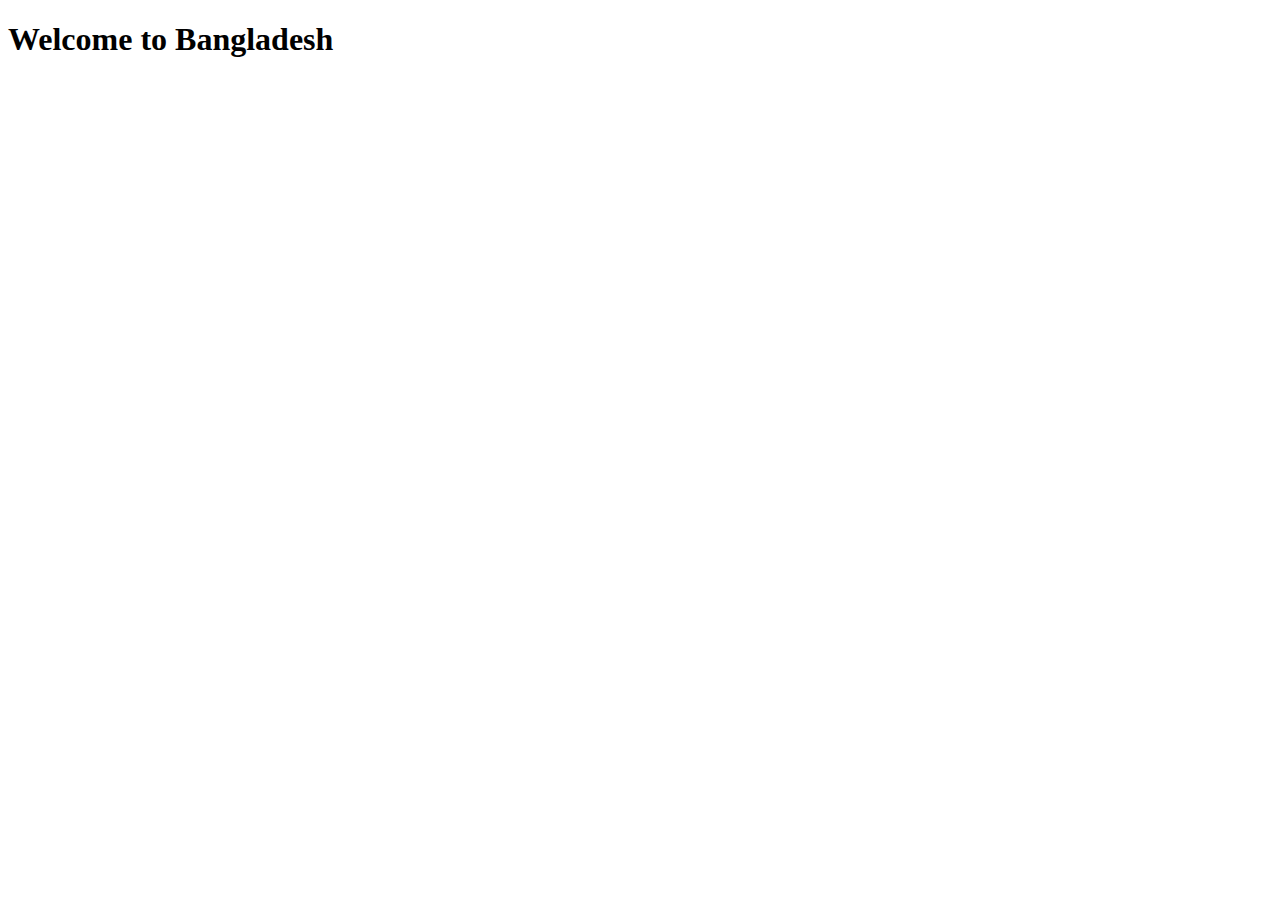
<file: web/ban.html>
<!DOCTYPE html>
<html>
<head>
  <meta charset="utf-8">
  <meta name="viewport" content="width=device-width, initial-scale=1">
  <title></title>
</head>
<body>
  <h1>Welcome to Bangladesh</h1>
</body>
</html>
</file>
